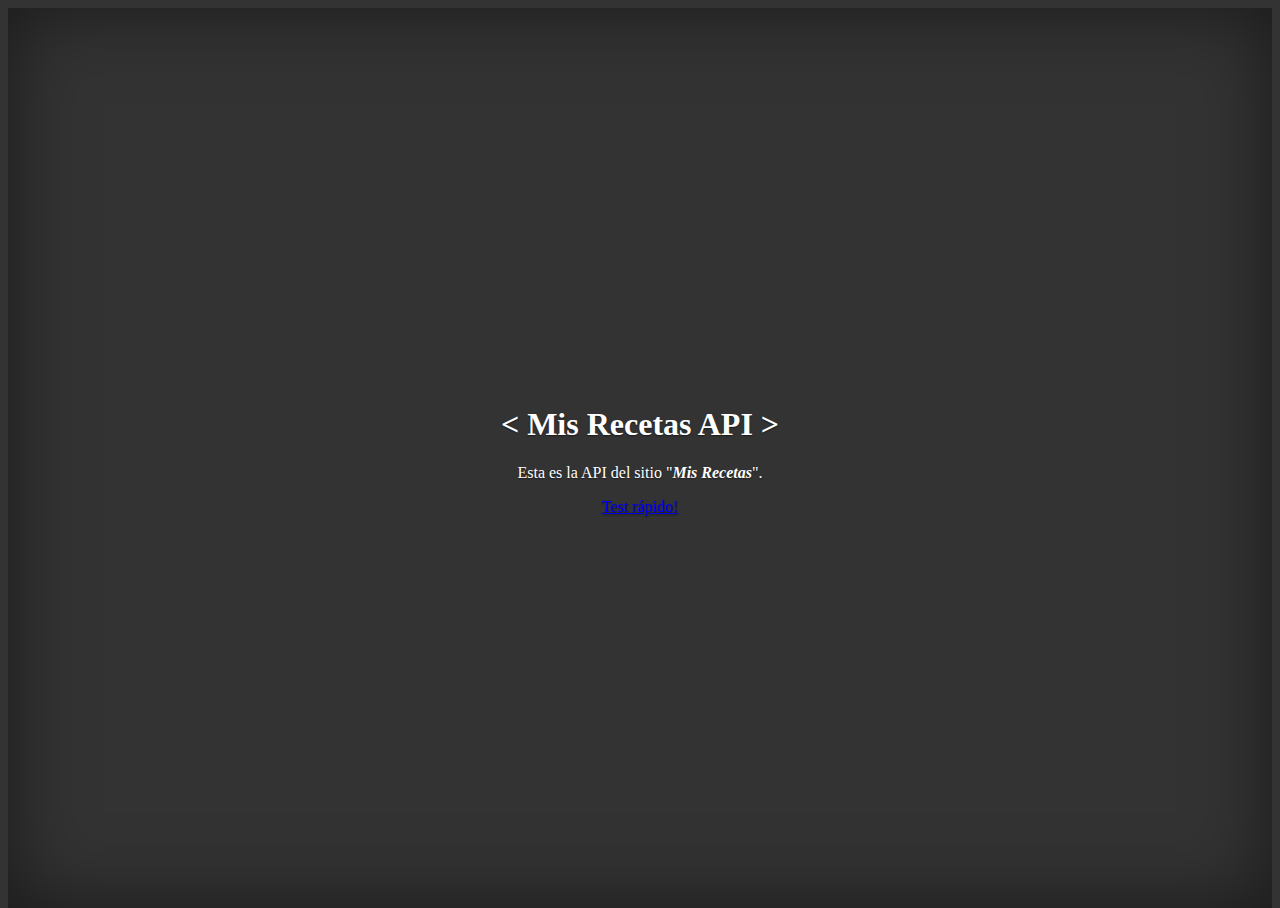
<file: api-svc/index.html>
<!doctype html>
<html lang="en">

<head>
  <meta charset="utf-8">
  <title>Mis Recetas API</title>
  <base href="/">

  <meta name="viewport" content="width=device-width, initial-scale=1, shrink-to-fit=no">
  <!-- Bootstrap CSS -->
  <link rel="stylesheet" href="https://maxcdn.bootstrapcdn.com/bootstrap/4.0.0-beta.3/css/bootstrap.min.css" integrity="sha384-Zug+QiDoJOrZ5t4lssLdxGhVrurbmBWopoEl+M6BdEfwnCJZtKxi1KgxUyJq13dy"
    crossorigin="anonymous">
  <style>
    html,
    body {
      height: 100%;
      background-color: #333;
    }

    body {
      color: #fff;
      text-align: center;
      text-shadow: 0 .05rem .1rem rgba(0, 0, 0, .5);
    }

    .site-wrapper {
      display: table;
      width: 100%;
      height: 100%;
      /* For at least Firefox */
      min-height: 100%;
      -webkit-box-shadow: inset 0 0 5rem rgba(0, 0, 0, .5);
      box-shadow: inset 0 0 5rem rgba(0, 0, 0, .5);
    }

    .site-wrapper-inner {
      display: table-cell;
      vertical-align: middle;
    }

    .cover-container {
      margin-right: auto;
      margin-left: auto;
    }
  </style>
</head>

<body>
  <!-- 
  Based on one of the Bootstrap cover samples:
   https://v4-alpha.getbootstrap.com/examples/cover/
-->
  <div class="site-wrapper">
    <div class="site-wrapper-inner">
      <div class="cover-container">
        <div class="inner cover">
          <h1 class="cover-heading my-3">&lt;&nbsp;Mis Recetas API&nbsp;&gt;</h1>
          <p class="lead mt-5">Esta es la API del sitio "<b><i>Mis Recetas</i></b>".</p>
          <p class="lead mt-5">
            <a href="/api/units/" class="btn btn-lg btn-secondary">Test rápido!</a>
          </p>
        </div>
      </div>
    </div>
  </div>
  <!-- Required by Bootstrap -->
  <!-- jQuery -->
  <script src="https://code.jquery.com/jquery-3.2.1.min.js" crossorigin="anonymous"></script>
  <!-- Popper -->
  <script src="https://cdnjs.cloudflare.com/ajax/libs/popper.js/1.12.9/umd/popper.min.js" integrity="sha384-ApNbgh9B+Y1QKtv3Rn7W3mgPxhU9K/ScQsAP7hUibX39j7fakFPskvXusvfa0b4Q"
    crossorigin="anonymous"></script>
  <!-- Bootstrap -->
  <script src="https://maxcdn.bootstrapcdn.com/bootstrap/4.0.0-beta.3/js/bootstrap.min.js" integrity="sha384-a5N7Y/aK3qNeh15eJKGWxsqtnX/wWdSZSKp+81YjTmS15nvnvxKHuzaWwXHDli+4"
    crossorigin="anonymous"></script>
</body>
</html>
</file>
